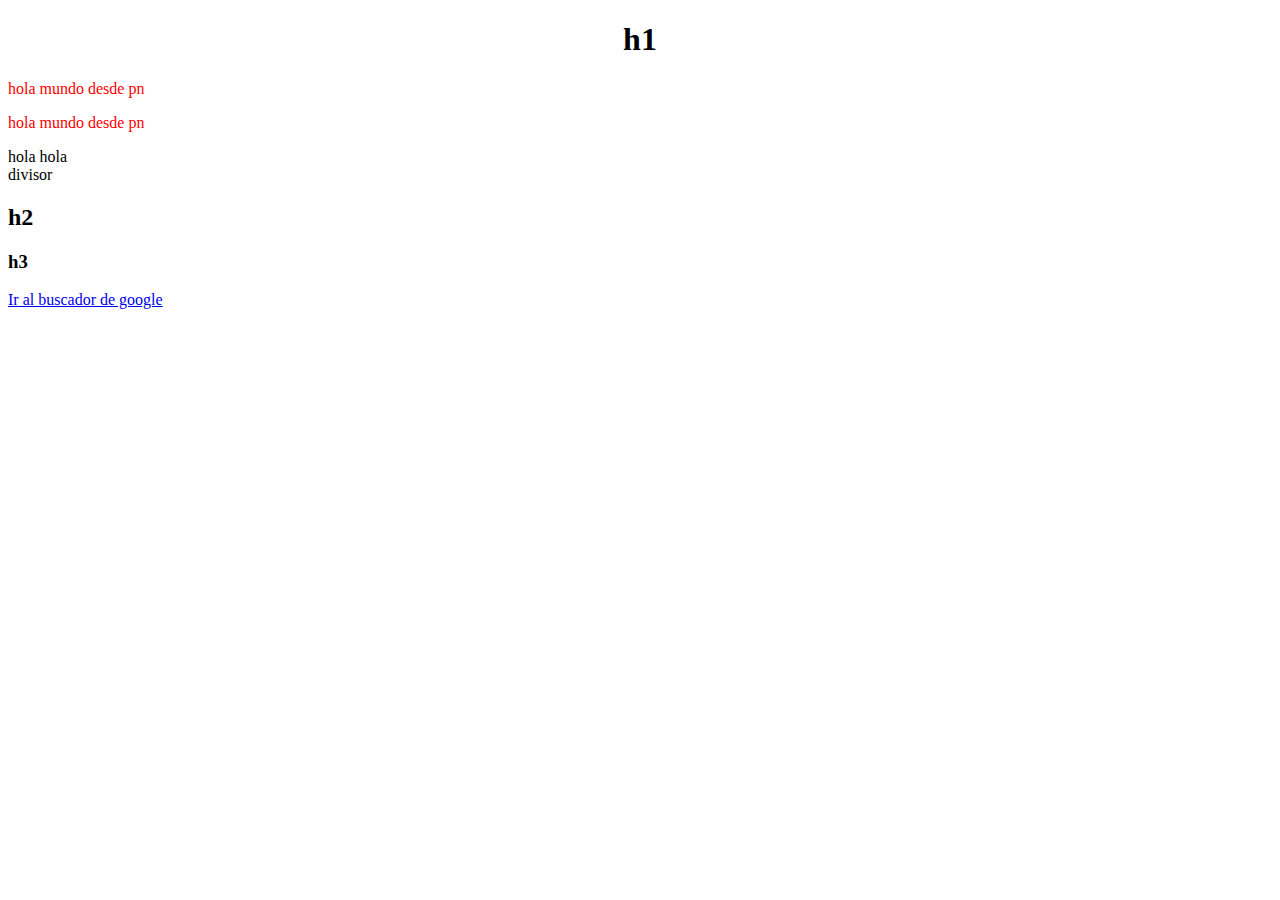
<file: index.html>
<!DOCTYPE html>
<html lang="es">

<head>
    <meta charset="UTF-8">
    <meta name="viewport" content="width=device-width, initial-scale=1.0">
    <meta http-equiv="X-UA-Compatible" content="ie=edge">
    <title>Programador novato</title>
    <style>
        p{
            color:green;
        }
    </style>
    <link href="css/estilo.css" rel="stylesheet">
</head>
<!-- Este es el body -->
<body>
    <h1 style=" text-align: center; ">h1</h1>
    <p>hola mundo desde pn</p>
    <p>hola mundo desde pn</p>
    <span>hola</span> <span>hola</span>
    <div>divisor</div>
    <h2>h2</h2>
    <h3>h3</h3>
    <!-- Este es una ancla -->
    <a href="https://www.google.com" target="_blank" >Ir al buscador de google</a>
<!-- Fin body -->
</body>
</html>
</file>
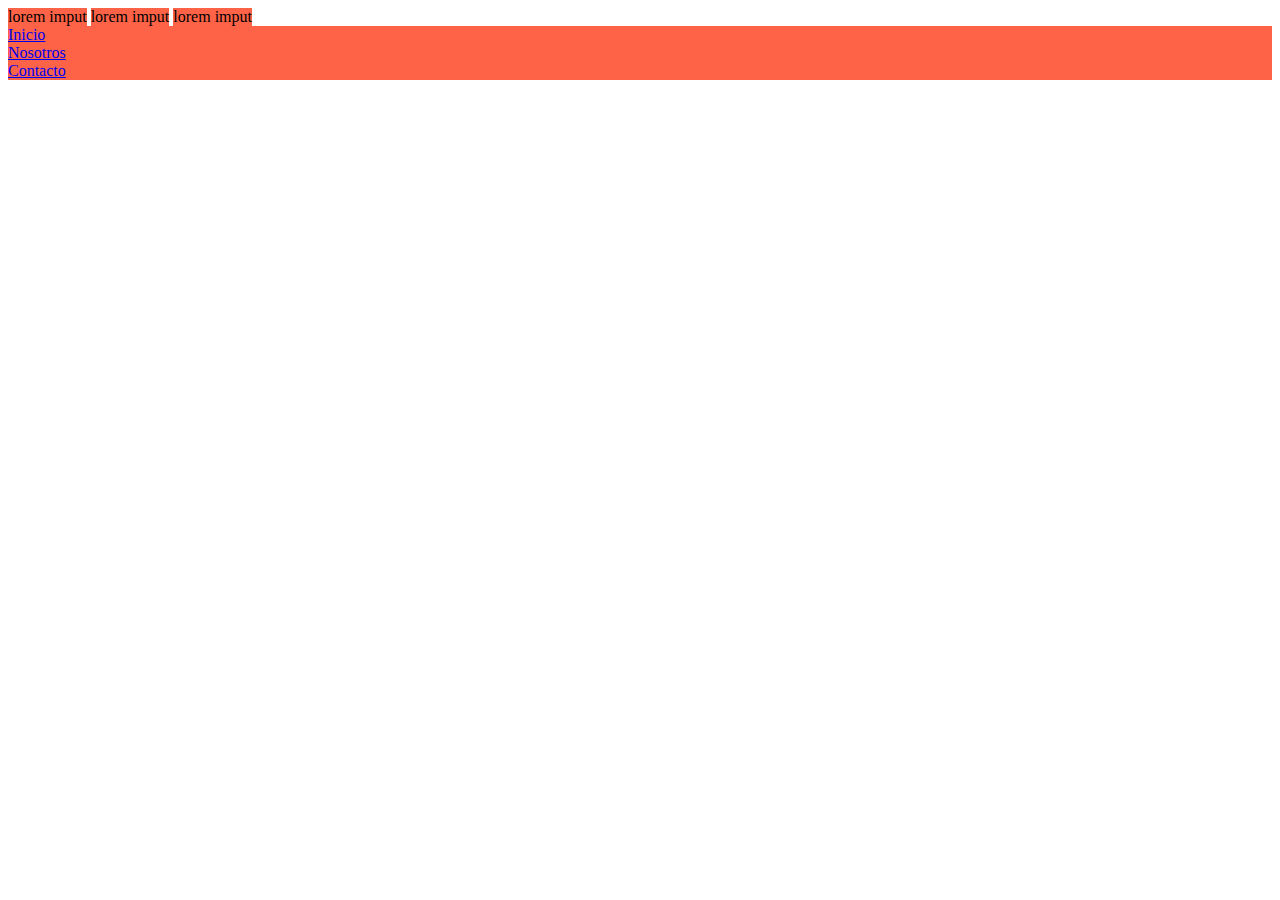
<file: block.html>
<!DOCTYPE html>
<html lang="en">

<head>
    <meta charset="UTF-8">
    <meta name="viewport" content="width=device-width, initial-scale=1.0">
    <meta http-equiv="X-UA-Compatible" content="ie=edge">
    <title>block</title>
    <link rel="stylesheet" href="css/block.css">
</head>

<body>
    <div>
        <div class="enlinea">lorem imput</div>
        <div class="enlinea">lorem imput</div>
        <div class="enlinea">lorem imput</div>
    </div>
    <div>
        <a  class="enbloque"href="#">Inicio</a>
        <a  class="enbloque"href="#">Nosotros</a>
        <a  class="enbloque"href="#">Contacto</a>
    </div>
</body>

</html>
</file>
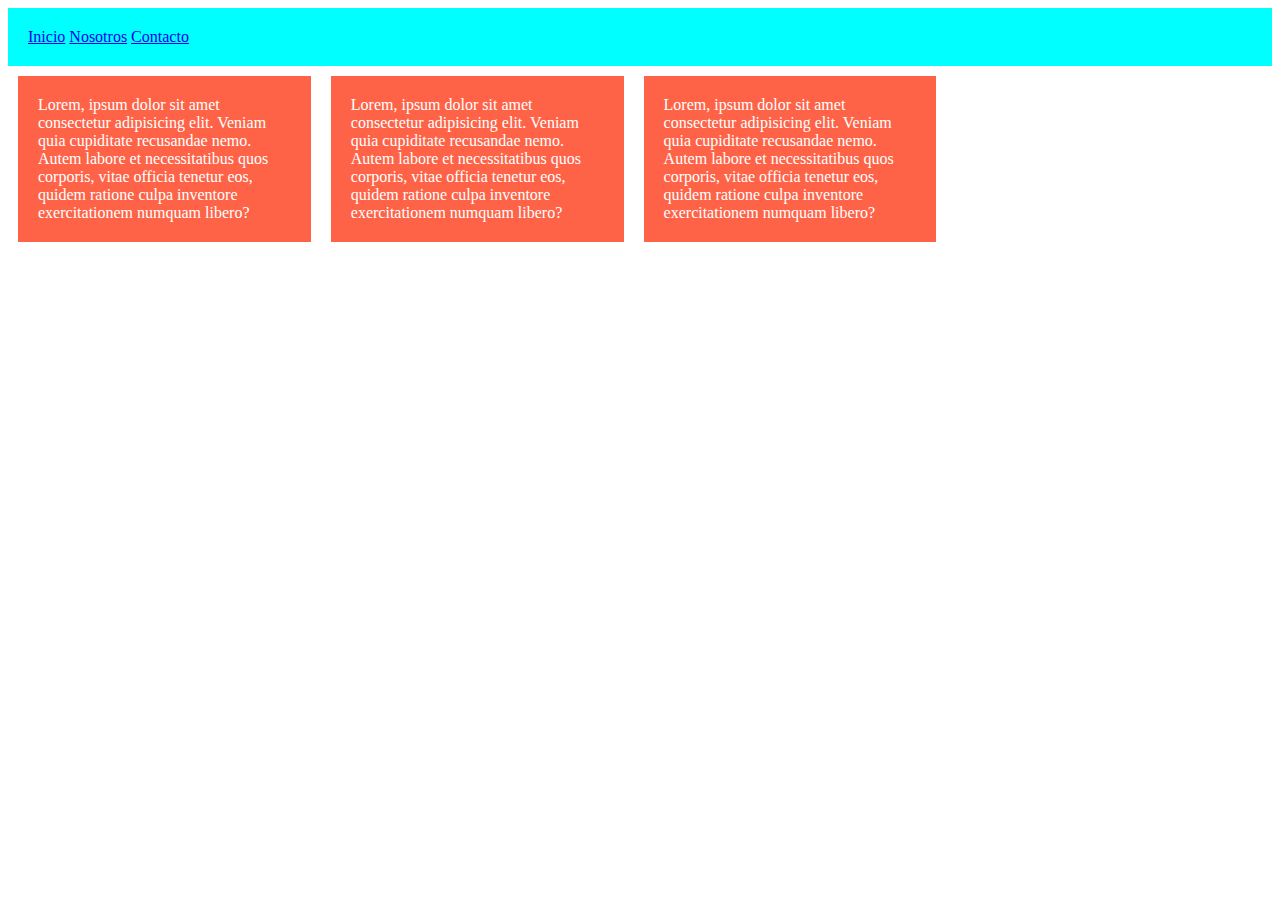
<file: col.html>
<!DOCTYPE html>
<html lang="en">

<head>
    <meta charset="UTF-8">
    <meta name="viewport" content="width=device-width, initial-scale=1.0">
    <meta http-equiv="X-UA-Compatible" content="ie=edge">
    <title>Document</title>
    <link rel="stylesheet" href="css/col.css">
</head>

<body>
    <nav>
        <a href="#">Inicio</a>
        <a href="#">Nosotros</a>
        <a href="#">Contacto</a>
    </nav>
    <section class="contenedor" >
        <article class="col" >
            Lorem, ipsum dolor sit amet consectetur adipisicing elit. Veniam quia cupiditate recusandae nemo. Autem
            labore et necessitatibus quos corporis, vitae officia tenetur eos, quidem ratione culpa inventore
            exercitationem numquam libero?
        </article>
        <article class="col" >
            Lorem, ipsum dolor sit amet consectetur adipisicing elit. Veniam quia cupiditate recusandae nemo. Autem
            labore et necessitatibus quos corporis, vitae officia tenetur eos, quidem ratione culpa inventore
            exercitationem numquam libero?
        </article>
        <article class="col" >
            Lorem, ipsum dolor sit amet consectetur adipisicing elit. Veniam quia cupiditate recusandae nemo. Autem
            labore et necessitatibus quos corporis, vitae officia tenetur eos, quidem ratione culpa inventore
            exercitationem numquam libero?
        </article>
    </section>
</body>

</html>
</file>
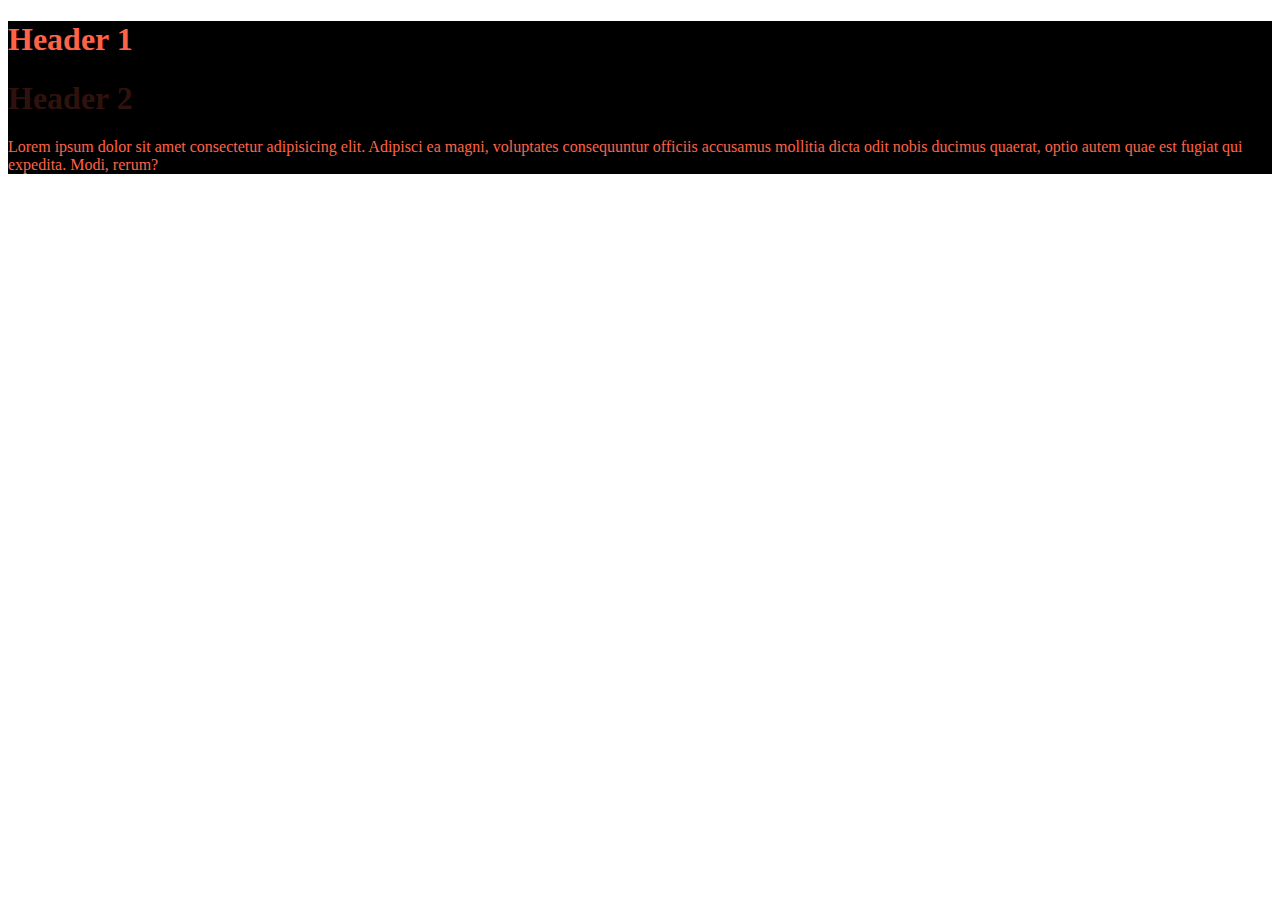
<file: colores.html>
<!DOCTYPE html>
<html lang="en">

<head>
    <meta charset="UTF-8">
    <meta name="viewport" content="width=device-width, initial-scale=1.0">
    <meta http-equiv="X-UA-Compatible" content="ie=edge">
    <title>Document</title>
    <link rel="stylesheet" href="css/colores.css">
</head>

<body>
    <div style="background-color: black;" >
        <h1 class="color-name">Header 1</h1>
        <h1 class="color-rgb">Header 2</h1>
        <div  class="color-hex">Lorem ipsum dolor sit amet consectetur adipisicing elit. Adipisci ea magni, voluptates consequuntur officiis accusamus mollitia dicta odit nobis ducimus quaerat, optio autem quae est fugiat qui expedita. Modi, rerum?</div>
    </div>
</body>

</html>
</file>
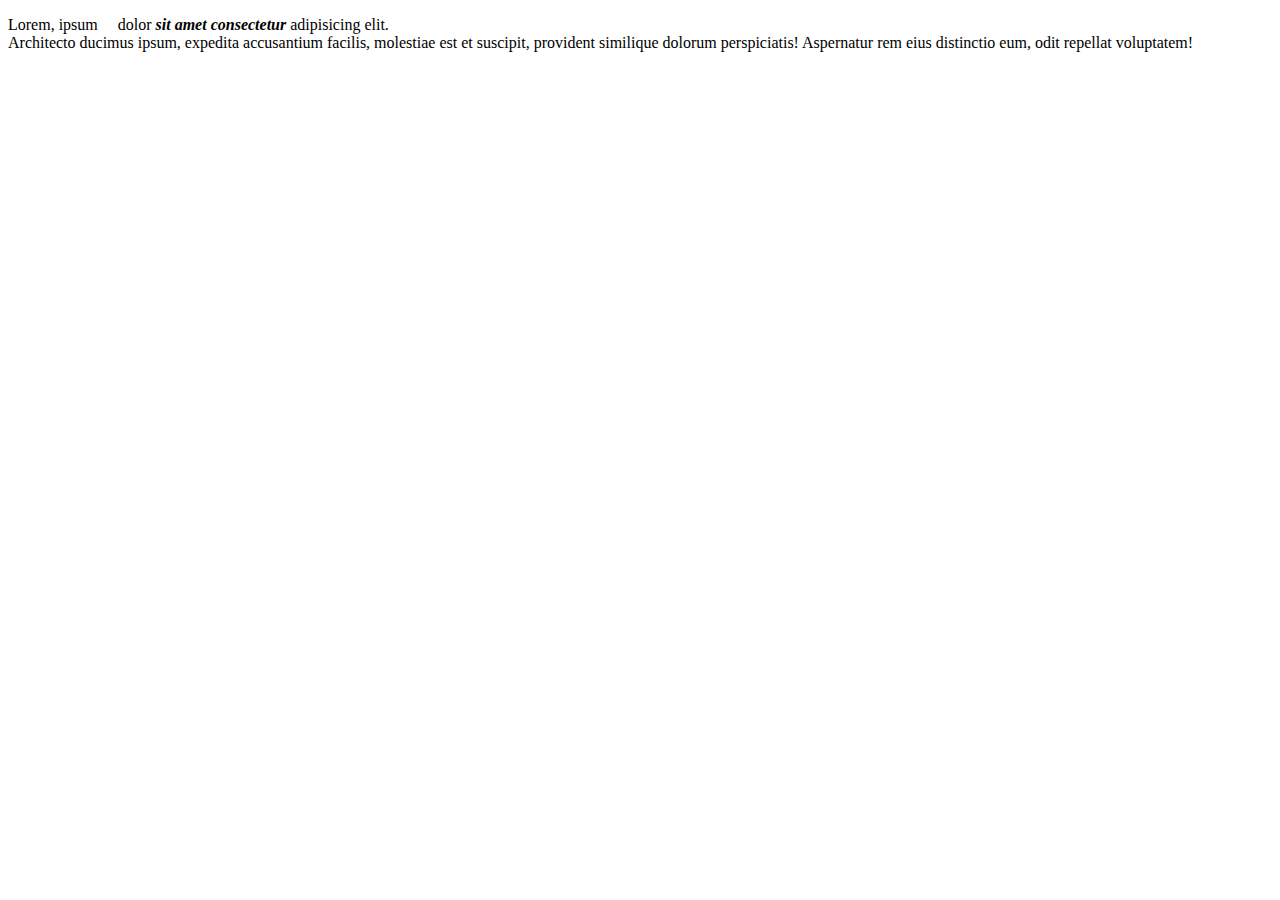
<file: etiquetas.html>
<!DOCTYPE html>
<html lang="en">

<head>
    <meta charset="UTF-8">
    <meta name="viewport" content="width=device-width, initial-scale=1.0">
    <meta http-equiv="X-UA-Compatible" content="ie=edge">
    <title>Document</title>
</head>

<body>
    <p>
        Lorem, ipsum&nbsp;&nbsp;&nbsp;&nbsp; dolor
        <i>
            <b>

                sit amet consectetur

            </b>
        </i>
        adipisicing elit. <br>Architecto ducimus ipsum, expedita accusantium facilis, molestiae est et suscipit,
        provident similique dolorum perspiciatis! Aspernatur rem eius distinctio eum, odit repellat voluptatem!
    </p>
</body>

</html>
</file>
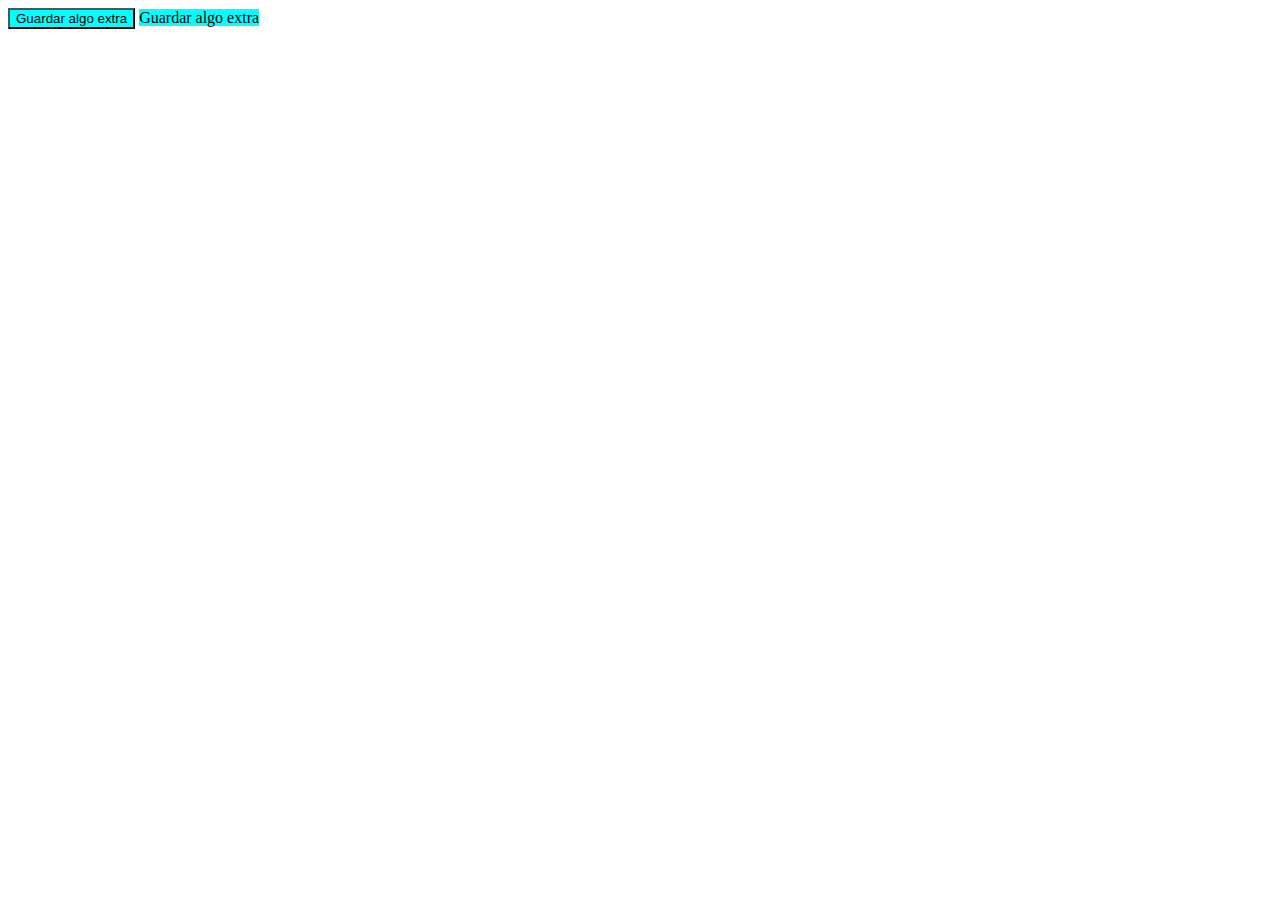
<file: hover.html>
<!DOCTYPE html>
<html lang="en">

<head>
    <meta charset="UTF-8">
    <meta name="viewport" content="width=device-width, initial-scale=1.0">
    <meta http-equiv="X-UA-Compatible" content="ie=edge">
    <title>Hover</title>
    <link href="css/hover.css" rel="stylesheet">
</head>

<body>
    <button class="virnes">Guardar algo extra</button>
    <span class="virnes">Guardar algo extra</span>
</body>

</html>
</file>
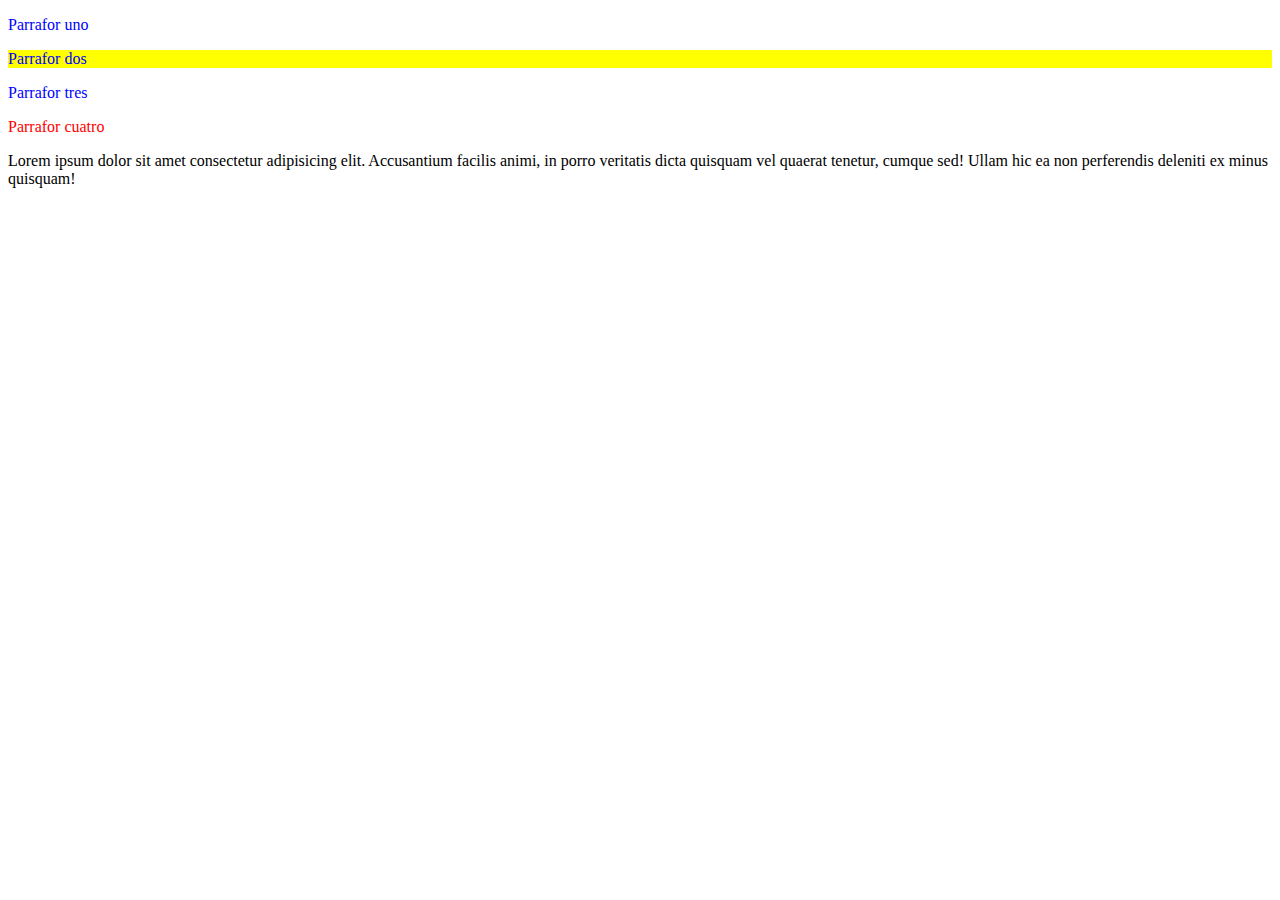
<file: identidicadores.html>
<!DOCTYPE html>
<html lang="en">

<head>
    <meta charset="UTF-8">
    <meta name="viewport" content="width=device-width, initial-scale=1.0">
    <meta http-equiv="X-UA-Compatible" content="ie=edge">
    <title>Document</title>
    <link rel="stylesheet" href="css/estilo.css">
</head>

<body>
    <p class="azul" id="verde" style="color: red;"  >Parrafor uno</p>
    <p class="azul fondoamarillo">Parrafor dos</p>
    <p class="azul">Parrafor tres</p>
    <p>Parrafor cuatro</p>
    <div>Lorem ipsum dolor sit amet consectetur adipisicing elit. Accusantium facilis animi, in porro veritatis dicta quisquam vel quaerat tenetur, cumque sed! Ullam hic ea non perferendis deleniti ex minus quisquam!</div>
</body>

</html>
</file>
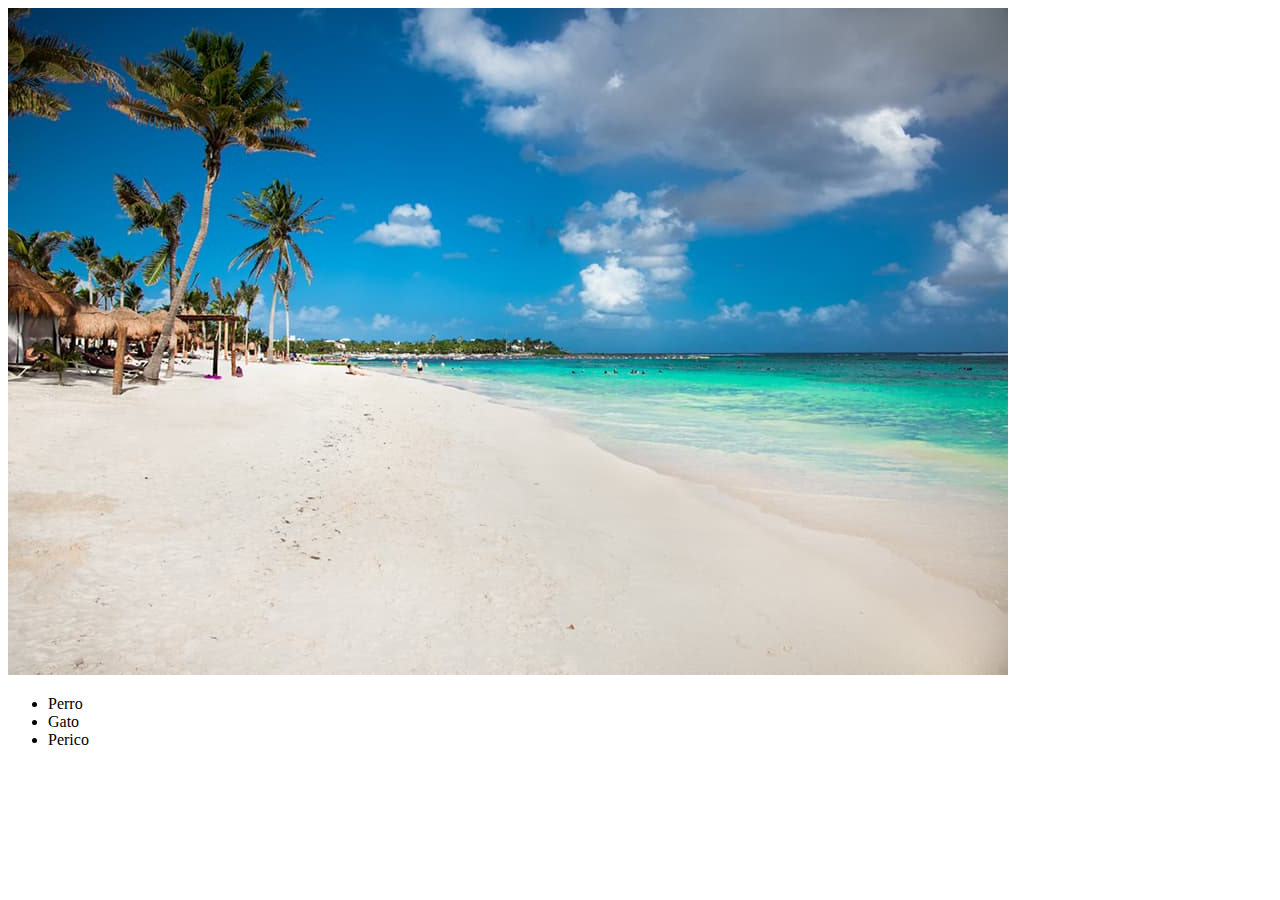
<file: imagenLista.html>
<!DOCTYPE html>
<html lang="en">

<head>
    <meta charset="UTF-8">
    <meta name="viewport" content="width=device-width, initial-scale=1.0">
    <meta http-equiv="X-UA-Compatible" content="ie=edge">
    <title>Document</title>
</head>

<body>
    <img src="playa.jpg" alt="Linda playa">
    <ul>
        <li>Perro</li>
        <li>Gato</li>
        <li>Perico</li>
    </ul>
<!-- 
    <ol>
        <li>Perro</li>
        <li>Gato</li>
        <li>Perico</li>
    </ol>
 -->
</body>

</html>
</file>
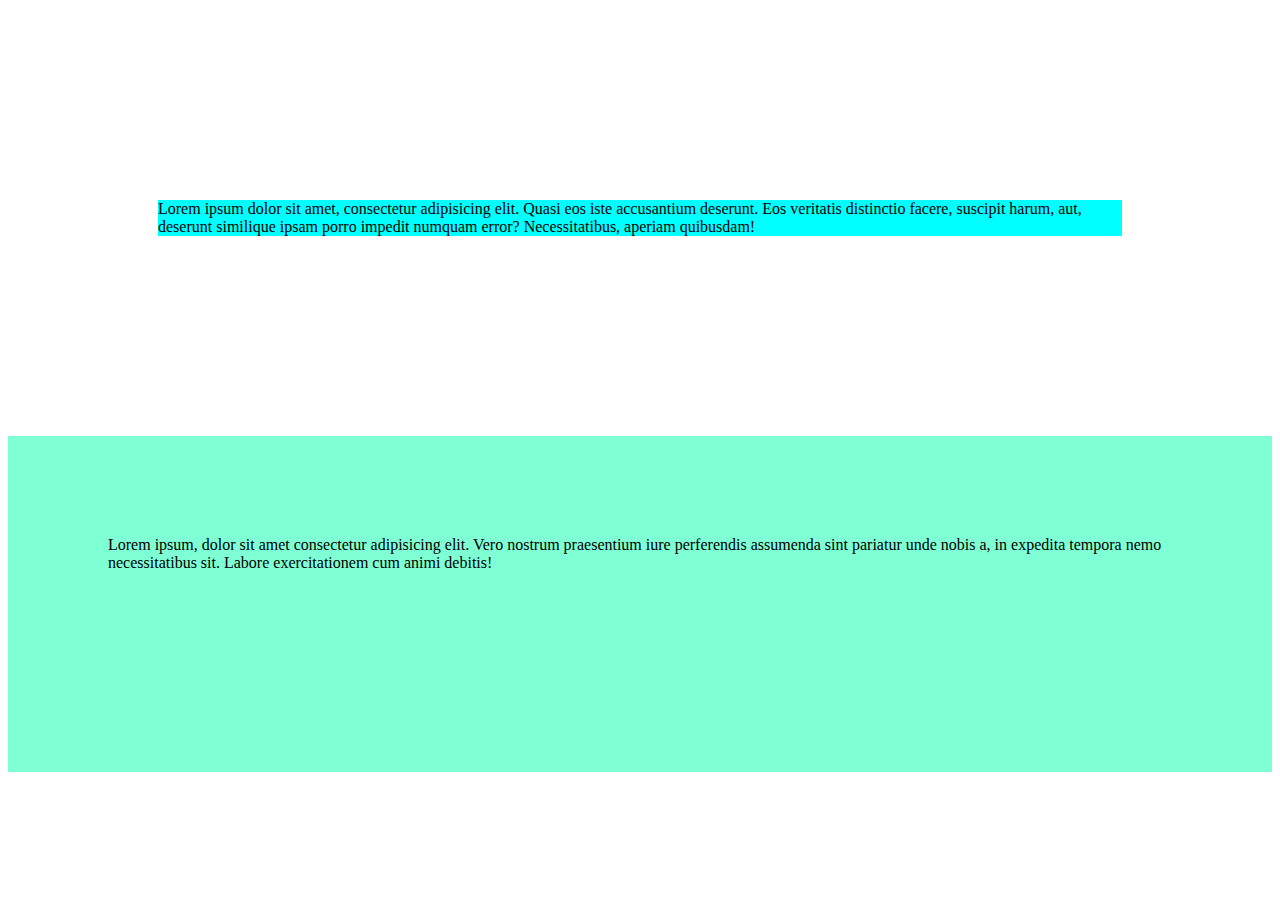
<file: margen.html>
<!DOCTYPE html>
<html lang="en">
<head>
    <meta charset="UTF-8">
    <meta name="viewport" content="width=device-width, initial-scale=1.0">
    <meta http-equiv="X-UA-Compatible" content="ie=edge">
    <title>Document</title>
    <link rel="stylesheet" href="css/margen.css">
</head>
<body>
    <div class="mar" >
        Lorem ipsum dolor sit amet, consectetur adipisicing elit. Quasi eos iste accusantium deserunt. Eos veritatis distinctio facere, suscipit harum, aut, deserunt similique ipsam porro impedit numquam error? Necessitatibus, aperiam quibusdam!
    </div>
    <div class="pad">
        Lorem ipsum, dolor sit amet consectetur adipisicing elit. Vero nostrum praesentium iure perferendis assumenda sint pariatur unde nobis a, in expedita tempora nemo necessitatibus sit. Labore exercitationem cum animi debitis!
    </div>
</body>
</html>
</file>
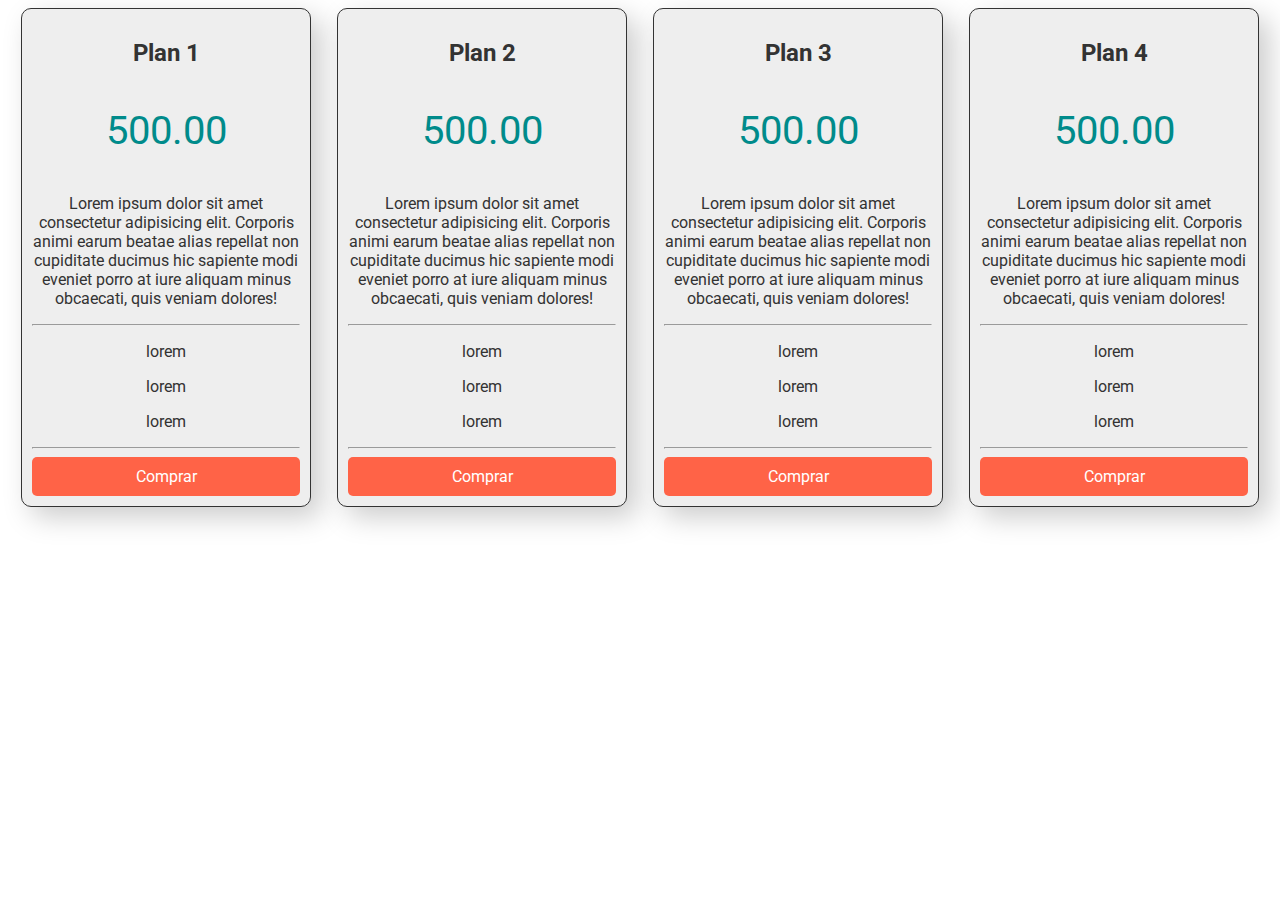
<file: precios.html>
<!DOCTYPE html>
<html lang="en">
<head>
    <meta charset="UTF-8">
    <meta name="viewport" content="width=device-width, initial-scale=1.0">
    <meta http-equiv="X-UA-Compatible" content="ie=edge">
    <title>Precios</title>
    <link rel="stylesheet" href="css/precios.css">
    <link href="https://fonts.googleapis.com/css?family=Roboto&display=swap" rel="stylesheet">
</head>
<body>
    <section class="con">
        <div class="col">
            <h2>Plan 1</h2>
            <p class="precio">500.00</p>
            <p>Lorem ipsum dolor sit amet consectetur adipisicing elit. Corporis animi earum beatae alias repellat non cupiditate ducimus hic sapiente modi eveniet porro at iure aliquam minus obcaecati, quis veniam dolores!</p>
            <hr>
            <p>lorem</p>
            <p>lorem</p>
            <p>lorem</p>
            <hr>
            <a href="#" class="btn-comprar">Comprar</a>
        </div>
        <div class="col">
            <h2>Plan 2</h2>
            <p class="precio">500.00</p>
            <p>Lorem ipsum dolor sit amet consectetur adipisicing elit. Corporis animi earum beatae alias repellat non cupiditate ducimus hic sapiente modi eveniet porro at iure aliquam minus obcaecati, quis veniam dolores!</p>
            <hr>
            <p>lorem</p>
            <p>lorem</p>
            <p>lorem</p>
            <hr>
            <a href="#" class="btn-comprar">Comprar</a>
        </div>
        <div class="col">
            <h2>Plan 3</h2>
            <p class="precio">500.00</p>
            <p>Lorem ipsum dolor sit amet consectetur adipisicing elit. Corporis animi earum beatae alias repellat non cupiditate ducimus hic sapiente modi eveniet porro at iure aliquam minus obcaecati, quis veniam dolores!</p>
            <hr>
            <p>lorem</p>
            <p>lorem</p>
            <p>lorem</p>
            <hr>
            <a href="#" class="btn-comprar">Comprar</a>
        </div>
        <div class="col">
            <h2>Plan 4</h2>
            <p class="precio">500.00</p>
            <p>Lorem ipsum dolor sit amet consectetur adipisicing elit. Corporis animi earum beatae alias repellat non cupiditate ducimus hic sapiente modi eveniet porro at iure aliquam minus obcaecati, quis veniam dolores!</p>
            <hr>
            <p>lorem</p>
            <p>lorem</p>
            <p>lorem</p>
            <hr>
            <a href="#" class="btn-comprar">Comprar</a>
        </div>
    </section>
</body>
</html>
</file>
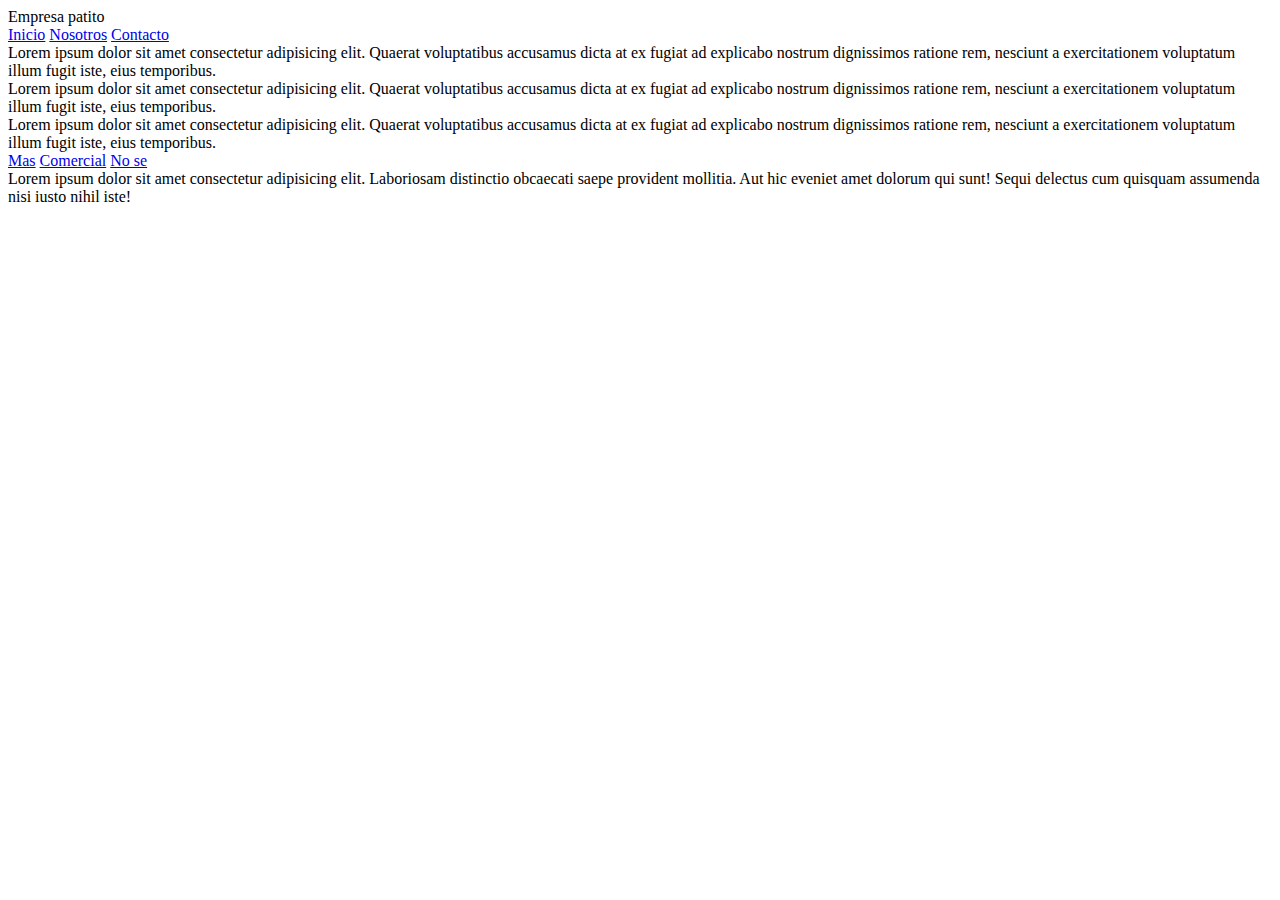
<file: semantica.html>
<!DOCTYPE html>
<html lang="en">

<head>
    <meta charset="UTF-8">
    <meta name="viewport" content="width=device-width, initial-scale=1.0">
    <meta http-equiv="X-UA-Compatible" content="ie=edge">
    <title>Document</title>
</head>

<body>
    <header>
        Empresa patito
    </header>
    <nav>
        <a href="#">Inicio</a>
        <a href="#">Nosotros</a>
        <a href="#">Contacto</a>
    </nav>
    <section>
        Lorem ipsum dolor sit amet consectetur adipisicing elit. Quaerat voluptatibus accusamus dicta at ex fugiat ad
        explicabo nostrum dignissimos ratione rem, nesciunt a exercitationem voluptatum illum fugit iste, eius
        temporibus.
    </section>
    <section>
        Lorem ipsum dolor sit amet consectetur adipisicing elit. Quaerat voluptatibus accusamus dicta at ex fugiat ad
        explicabo nostrum dignissimos ratione rem, nesciunt a exercitationem voluptatum illum fugit iste, eius
        temporibus.
    </section>
    <section>
        Lorem ipsum dolor sit amet consectetur adipisicing elit. Quaerat voluptatibus accusamus dicta at ex fugiat ad
        explicabo nostrum dignissimos ratione rem, nesciunt a exercitationem voluptatum illum fugit iste, eius
        temporibus.
    </section>
    <aside>
        <a href="#">Mas</a>
        <a href="#">Comercial</a>
        <a href="#">No se</a>
    </aside>
    <footer>
        Lorem ipsum dolor sit amet consectetur adipisicing elit. Laboriosam distinctio obcaecati saepe provident mollitia. Aut hic eveniet amet dolorum qui sunt! Sequi delectus cum quisquam assumenda nisi iusto nihil iste!
    </footer>
</body>

</html>
</file>
<file: css/estilo.css>
p{
    color:red;
}
#verde{
    color: green;
}
.azul{
    color: blue !important;
}
.fondoamarillo{
    background-color: yellow;
}
</file>
<file: css/block.css>
.enlinea{
    background: tomato;
    display: inline-block;
}
.enbloque{
    background: tomato;
    display: block;
}
</file>
<file: css/col.css>
nav{
    background-color: aqua;
    padding: 20px;
}
.col{
    background-color: tomato;
    color: white;
    padding: 20px;
    width: 20%;
    margin: 10px;
}
.contenedor{
    display: flex;
}
</file>
<file: css/colores.css>
.color-name{
    color:tomato;
}
.color-rgb{
    color:rgb(255, 99, 71,0.2);
}
.color-hex{
    color:#ff6347;
}
</file>
<file: css/hover.css>
.virnes{
    background-color: aqua;
    color: black;
}
.virnes:hover{
    background-color: black;
    color: aqua;
}
.virnes:active{
    width: 50%;
}
</file>
<file: css/margen.css>
.mar{
    background-color: aqua;
/* 
    margin-top:100px;
    margin-right:50px;
    margin-bottom:200px;
    margin-left:100px;
     */
    /* margin: 100px 50px 200px 100px; */
    /* margin: 150px; */
    margin: 200px 150px;
}
.pad{
    background-color: aquamarine;
    padding: 100px 50px 200px 100px;
}
</file>
<file: css/precios.css>
.con{
    margin: 0px auto;
    font-family: 'Roboto', sans-serif;
    display: flex;
    text-align: center;
    flex-wrap: wrap;
}
.precio{
    color: darkcyan;
    font-size: 40px;
}
.col{
    background-color: #eee;
    color: #333;
    border: 1px solid #333;
    margin: 0px auto;
    padding: 10px;
    border-radius: 10px;
    box-shadow: 10px 10px 28px 0px rgba(204,204,204,1);
    width: 23%;
    box-sizing: border-box;
}
.btn-comprar{
    background-color: tomato;
    display: block;
    padding: 10px;
    color: white;
    text-decoration: none;
    border-radius: 5px;
}
.btn-comprar:hover{
    background-color: darkred;
}

@media (max-width: 900px) {
    .col{
        width: 45%;
        margin-bottom: 20px;
    }
}

@media (max-width: 500px) {
    .col{
        width: 90%;
    }
}
</file>
